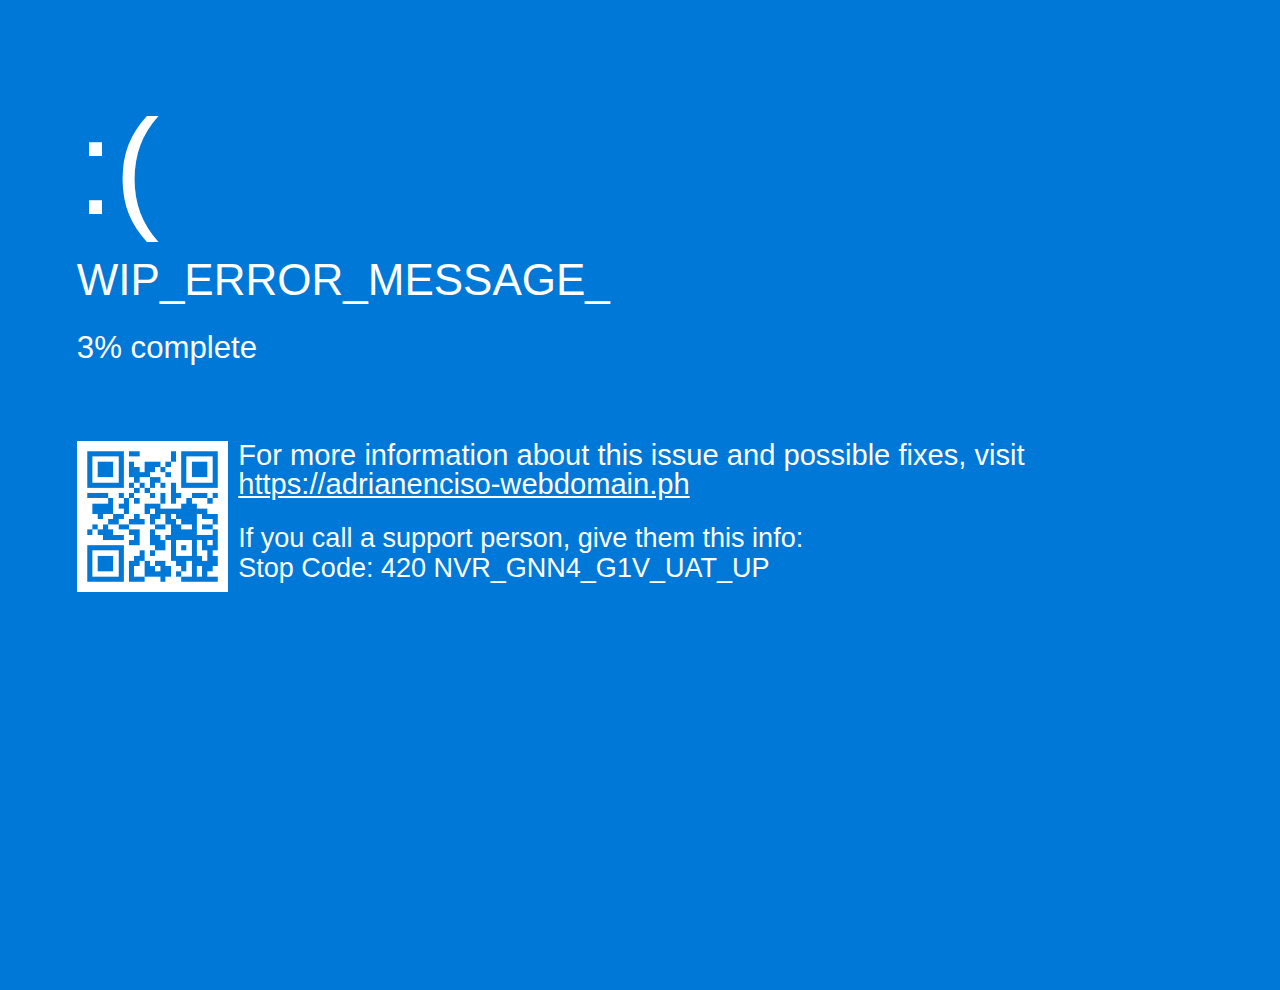
<file: redir.html>
<!DOCTYPE html>
<html lang="en">
	<head>
		<meta charset="UTF-8" />
		<meta http-equiv="X-UA-Compatible" content="IE=edge" />
		<meta name="viewport" content="width=device-width, initial-scale=1.0" />
		<link href="css/bsod.css" rel="stylesheet" />
		<script src="js/bsod.js" defer></script>
		<title>adrn-fst | ERROR</title>
	</head>
	<body>
		<div id="page">
			<div id="container">
				<h1>:(</h1>
				<h2 id="main">
					Your PC ran did not blue screen, this is just something I did to say that
					Javascript is needed to run this page.
				</h2>
				<h2><span id="percentage">0</span>% complete</h2>
				<div id="details">
					<div id="qr">
						<div id="image">
							<img src="assets/img/specialqr.png" alt="QR Code" />
						</div>
					</div>
					<div id="stopcode">
						<h4>
							For more information about this issue and possible fixes, visit
							<br /><a id="rrl" href="https://www.sanfransentinel.com/contact-me.html"
								>https://adrianenciso-webdomain.ph</a
							>
						</h4>
						<h5>
							If you call a support person, give them this info: <br />Stop Code: 420
							<span id="stopText">JS_NOT_ENABLED</span>
						</h5>
					</div>
				</div>
			</div>
		</div>
	</body>
</html>
</file>
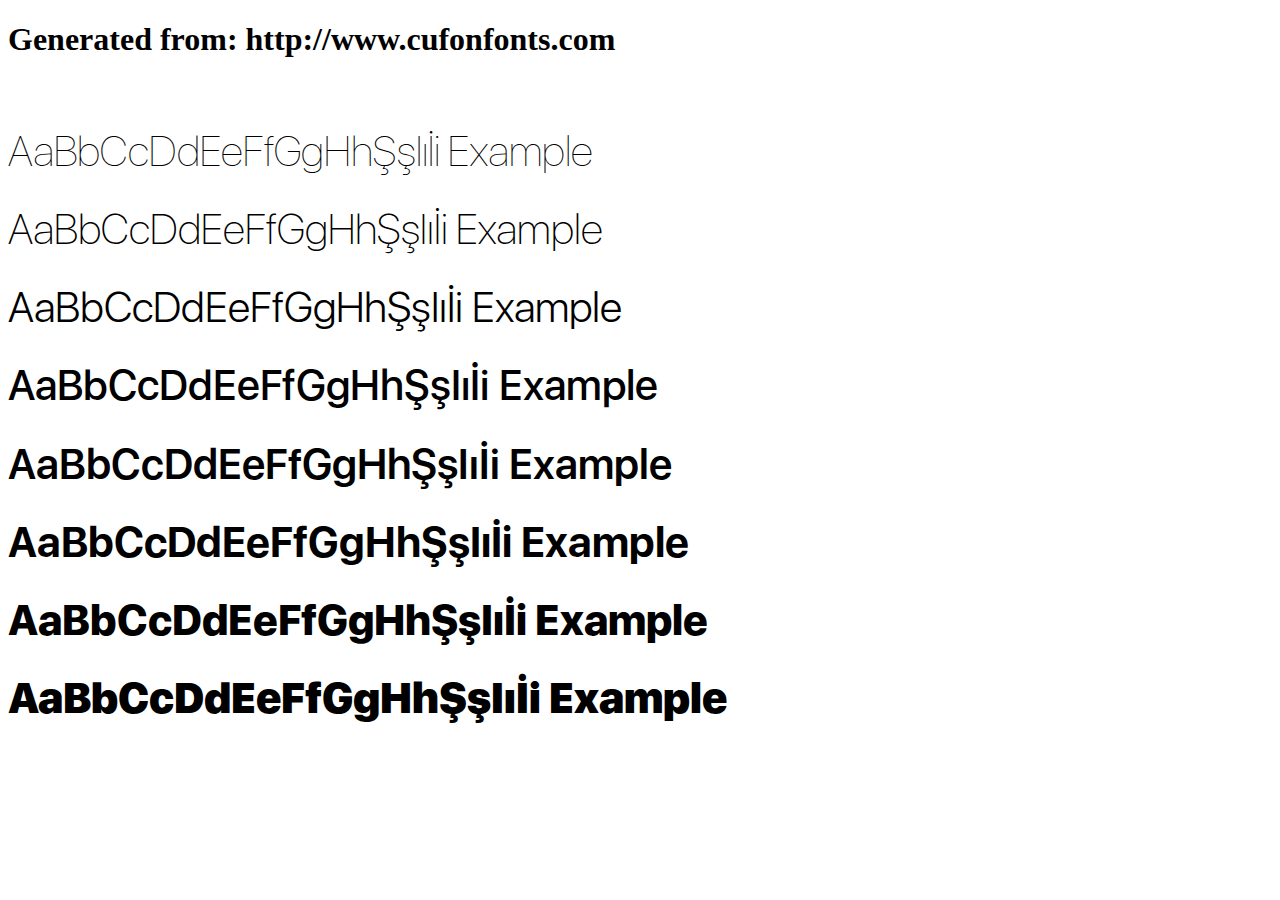
<file: fonts/example.html>
<!DOCTYPE html>
<html xmlns="http://www.w3.org/1999/xhtml">
<head>
    <meta http-equiv="Content-Type" content="text/html; charset=utf-8"/>
    <link rel="stylesheet" type="text/css"
          href="style.css"/>
</head>

<body>

<h1>Generated from: http://www.cufonfonts.com</h1><br/>
<h1 style="font-family:'SF UI Display Ultralight';font-weight:normal;font-size:42px">AaBbCcDdEeFfGgHhŞşIıİi Example</h1>
<h1 style="font-family:'SF UI Display Thin';font-weight:normal;font-size:42px">AaBbCcDdEeFfGgHhŞşIıİi Example</h1>
<h1 style="font-family:'SF UI Display Light';font-weight:normal;font-size:42px">AaBbCcDdEeFfGgHhŞşIıİi Example</h1>
<h1 style="font-family:'SF UI Display Medium';font-weight:normal;font-size:42px">AaBbCcDdEeFfGgHhŞşIıİi Example</h1>
<h1 style="font-family:'SF UI Display Semibold';font-weight:normal;font-size:42px">AaBbCcDdEeFfGgHhŞşIıİi Example</h1>
<h1 style="font-family:'SF UI Display Bold';font-weight:normal;font-size:42px">AaBbCcDdEeFfGgHhŞşIıİi Example</h1>
<h1 style="font-family:'SF UI Display Heavy';font-weight:normal;font-size:42px">AaBbCcDdEeFfGgHhŞşIıİi Example</h1>
<h1 style="font-family:'SF UI Display Black';font-weight:normal;font-size:42px">AaBbCcDdEeFfGgHhŞşIıİi Example</h1>


</body>
</html>
</file>
<file: css/bsod.css>
body {
    font-family: "Segoe UI", Optima, Arial, sans-serif;
    background: #0078D7;
    color: #fefeff;
    height: 100vh;
    margin: 0;
}

#page {
    display: table;
    height: 100%;
    margin: 0 auto;
    margin-top: 10vh;
    width: 100%;
    font-size: 1.9vw;
}

#container {
    display: table-cell;
    vertical-align: left;
}

h1,
h2,
h3,
h4,
h5 {
    font-weight: normal;
    padding: 0;
    margin: 25px 0;
    margin-top: 0;
    font-weight: 300;
}

h1 {
    font-size: 6.5em;
    margin-bottom: 10px;
}

h2 {
    font-size: 1.5em;
}

h4 {
    font-size: 1.4em;
    line-height: 1em;
}

h5 {
    line-height: 1.1em;
    font-size: 1.3em;
}

#details {
    display: flex;
    flex-flow: row;
    flex-wrap: nowrap;
    padding-top: 50px;
}

#qr {
    flex: 0 1 auto;
}

#image {
    background: white;
    padding: 5px;
    line-height: 0;
}

#image img {
    width: 6.8em;
    height: 6.8em;
}

#stopcode {
    padding-left: 10px;
    flex: 1 1 auto;
}

#main {
    font-size: 44px;
}
@media (min-width: 840px) {
    #page {
        font-size: 130%;
        width: 88%;
    }
}
#rrl{
    color: #fff;
}
</file>
<file: fonts/style.css>
/* #### Generated By: http://www.cufonfonts.com #### */

    @font-face {
    font-family: 'SF UI Display Ultralight';
    font-style: normal;
    font-weight: normal;
    src: local('SF UI Display Ultralight'), url('sf-ui-display-ultralight-58646b19bf205.woff') format('woff');
    }
    

    @font-face {
    font-family: 'SF UI Display Thin';
    font-style: normal;
    font-weight: normal;
    src: local('SF UI Display Thin'), url('sf-ui-display-thin-58646e9b26e8b.woff') format('woff');
    }
    

    @font-face {
    font-family: 'SF UI Display Light';
    font-style: normal;
    font-weight: normal;
    src: local('SF UI Display Light'), url('sf-ui-display-light-58646b33e0551.woff') format('woff');
    }
    

    @font-face {
    font-family: 'SF UI Display Medium';
    font-style: normal;
    font-weight: normal;
    src: local('SF UI Display Medium'), url('sf-ui-display-medium-58646be638f96.woff') format('woff');
    }
    

    @font-face {
    font-family: 'SF UI Display Semibold';
    font-style: normal;
    font-weight: normal;
    src: local('SF UI Display Semibold'), url('sf-ui-display-semibold-58646eddcae92.woff') format('woff');
    }
    

    @font-face {
    font-family: 'SF UI Display Bold';
    font-style: normal;
    font-weight: normal;
    src: local('SF UI Display Bold'), url('sf-ui-display-bold-58646a511e3d9.woff') format('woff');
    }
    

    @font-face {
    font-family: 'SF UI Display Heavy';
    font-style: normal;
    font-weight: normal;
    src: local('SF UI Display Heavy'), url('sf-ui-display-heavy-586470160b9e5.woff') format('woff');
    }
    

    @font-face {
    font-family: 'SF UI Display Black';
    font-style: normal;
    font-weight: normal;
    src: local('SF UI Display Black'), url('sf-ui-display-black-58646a6b80d5a.woff') format('woff');
    }
</file>
